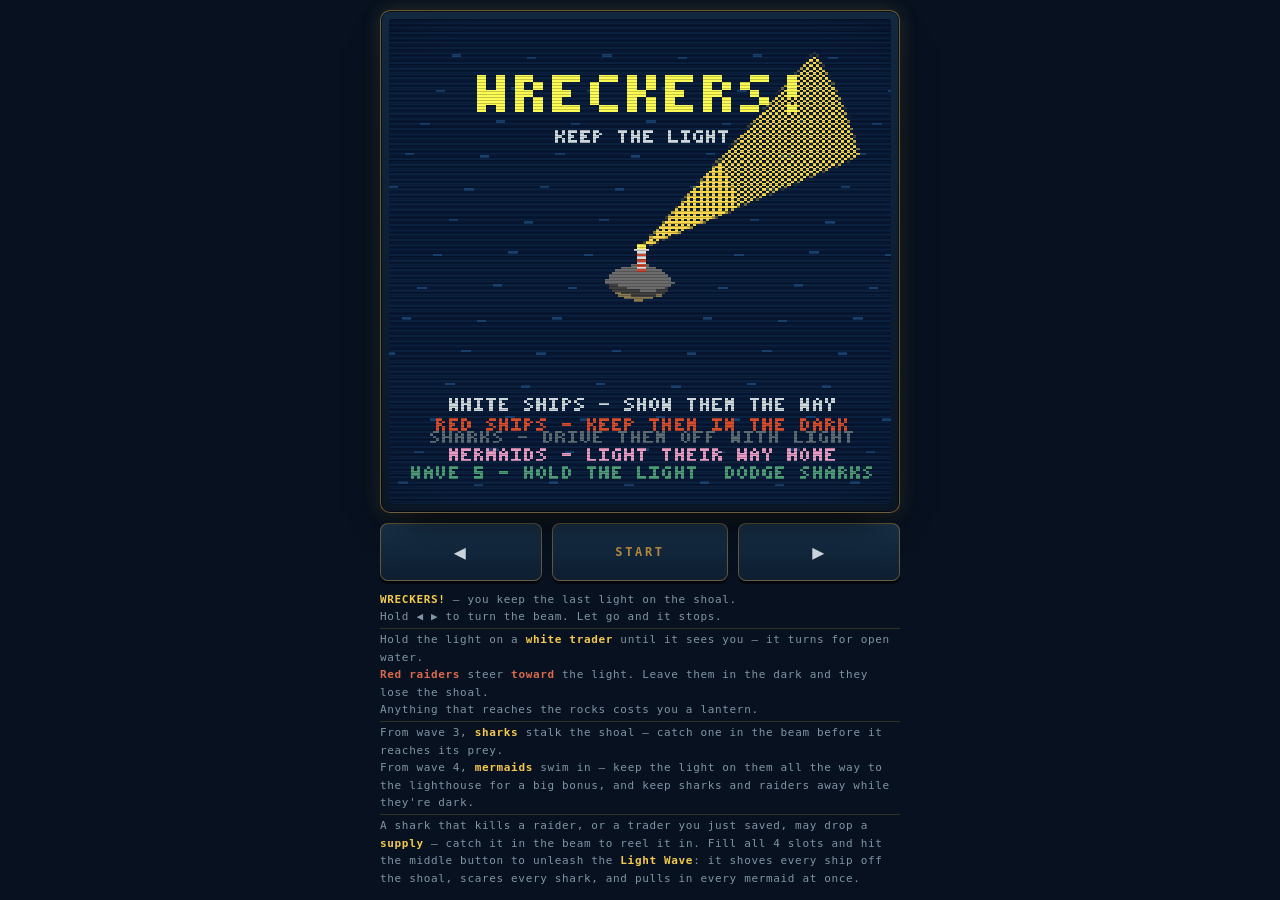
<file: index.html>
<!DOCTYPE html>
<html lang="en">
<head>
<meta charset="utf-8">
<meta name="viewport" content="width=device-width,initial-scale=1,viewport-fit=cover,user-scalable=no">
<meta name="theme-color" content="#07111f">
<title>WRECKERS! — keep the light</title>
<link rel="stylesheet" href="styles.css">
</head>
<body>
<div id="cab">
  <div id="housing">
    <div id="screen">
      <canvas id="c" width="160" height="192" aria-label="Wreckers, a lighthouse game"></canvas>
      <div id="scan"></div>
    </div>
  </div>
  <div id="pad">
    <button class="key" id="kl" aria-label="Turn the light left">◀</button>
    <button class="key mid" id="kf" aria-label="Start, or unleash the Light Wave">START</button>
    <button class="key" id="kr" aria-label="Turn the light right">▶</button>
  </div>
  <p id="label">
    <b>WRECKERS!</b> — you keep the last light on the shoal.<br>
    Hold ◀ ▶ to turn the beam. Let go and it stops.<br>
    <span class="rule"></span>
    Hold the light on a <b>white trader</b> until it sees you — it turns for open water.<br>
    <i>Red raiders</i> steer <i>toward</i> the light. Leave them in the dark and they lose the shoal.<br>
    Anything that reaches the rocks costs you a lantern.<br>
    <span class="rule"></span>
    From wave 3, <b>sharks</b> stalk the shoal — catch one in the beam before it reaches its prey.<br>
    From wave 4, <b>mermaids</b> swim in — keep the light on them all the way to the lighthouse for a big bonus, and keep sharks and raiders away while they're dark.<br>
    <span class="rule"></span>
    A shark that kills a raider, or a trader you just saved, may drop a <b>supply</b> — catch it in the beam to reel it in. Fill all 4 slots and hit the middle button to unleash the <b>Light Wave</b>: it shoves every ship off the shoal, scares every shark, and pulls in every mermaid at once.<br>
    Clear a wave with a lantern missing and you get one back.<br>
    <span class="rule"></span>
    Every 5th wave, a <b>Kraken</b> looms in from the side. Keep the beam on it to hold its aggression down — let it go dark and it creeps closer, and if its arm reaches the lighthouse, the light goes out instantly. Every mermaid you've saved swims out to shove it back, and the Light Wave halves its aggression outright. Hold it off for the wave and it flees.
  </p>
</div>

<script type="module" src="js/main.js"></script>
</body>
</html>
</file>
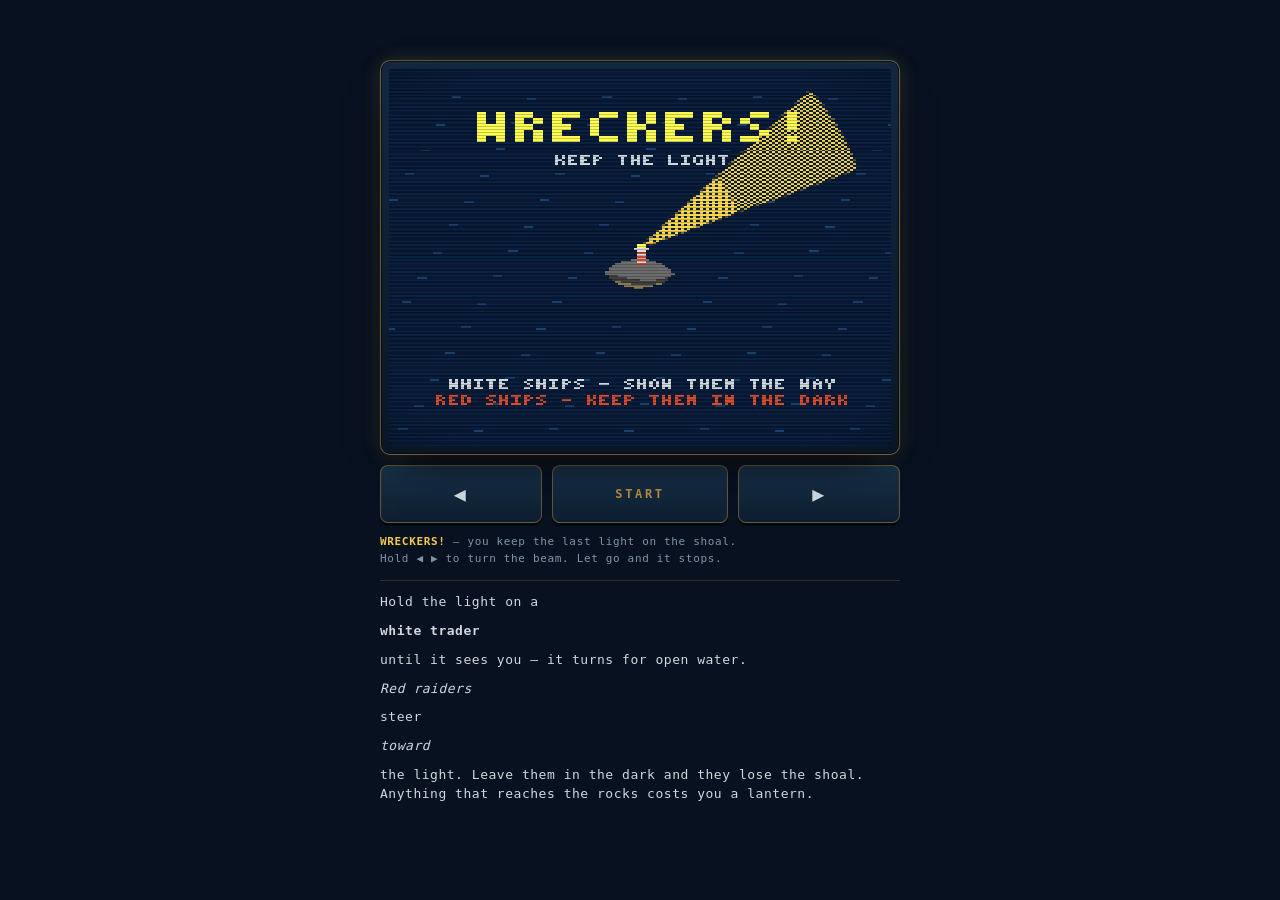
<file: wreckers.html>
<!DOCTYPE html>
<html lang="en">
<head>
<meta charset="utf-8">
<meta name="viewport" content="width=device-width,initial-scale=1,viewport-fit=cover,user-scalable=no">
<meta name="theme-color" content="#07111f">
<title>WRECKERS! — keep the light</title>
<style>
  :root{
    --deep:#07111f;      /* night water */
    --hull:#0e2135;      /* panel */
    --brass:#b98a3c;     /* fittings */
    --lamp:#f4c94e;      /* the light */
    --salt:#cfd8dd;      /* weathered paint */
  }
  *{box-sizing:border-box}
  html,body{height:100%}
  body{
    margin:0;background:var(--deep);color:var(--salt);
    font:500 13px/1.45 ui-monospace,"SF Mono",Menlo,Consolas,monospace;
    letter-spacing:.04em;
    display:flex;flex-direction:column;align-items:center;justify-content:center;
    padding:max(10px,env(safe-area-inset-top)) 10px max(10px,env(safe-area-inset-bottom));
    overflow:hidden;-webkit-user-select:none;user-select:none;
    -webkit-tap-highlight-color:transparent;
  }
  #cab{width:100%;max-width:520px;display:flex;flex-direction:column;gap:10px;min-height:0}

  /* the lamp room: screen sits in a brass-lipped housing that glows amber */
  #housing{
    position:relative;padding:8px;border-radius:10px;
    background:linear-gradient(180deg,#12283f,#0a1626);
    border:1px solid rgba(185,138,60,.55);
    box-shadow:0 0 0 1px rgba(0,0,0,.6) inset,0 18px 40px -18px #000,
               0 0 var(--glow,26px) rgba(244,201,78,.16);
    min-height:0;
  }
  #screen{position:relative;width:100%;aspect-ratio:4/3;background:#000;border-radius:4px;overflow:hidden}
  canvas{display:block;width:100%;height:100%;image-rendering:pixelated;image-rendering:crisp-edges}
  #scan{
    position:absolute;inset:0;pointer-events:none;
    background:
      repeating-linear-gradient(to bottom,rgba(0,0,0,.22) 0 1px,rgba(0,0,0,0) 1px 3px),
      radial-gradient(120% 100% at 50% 50%,rgba(0,0,0,0) 55%,rgba(0,0,0,.55) 100%);
  }

  #pad{display:flex;gap:10px;align-items:stretch}
  .key{
    flex:1;appearance:none;border:1px solid rgba(185,138,60,.5);border-radius:8px;
    background:linear-gradient(180deg,#183149,#0d1e30);color:var(--salt);
    font:600 20px/1 ui-monospace,monospace;letter-spacing:.1em;
    padding:18px 0;touch-action:none;cursor:pointer;
    box-shadow:0 3px 0 rgba(0,0,0,.5);transition:transform .06s,background .06s;
  }
  .key.mid{flex:0 0 34%;font-size:12px;letter-spacing:.22em;color:var(--brass)}
  .key.on{background:linear-gradient(180deg,#2a4b68,#16304a);transform:translateY(2px);box-shadow:0 1px 0 rgba(0,0,0,.5)}
  .key:focus-visible{outline:2px solid var(--lamp);outline-offset:2px}

  #label{margin:0;font-size:11px;line-height:1.6;color:#7f95a5;letter-spacing:.06em}
  #label b{color:var(--lamp);font-weight:600}
  #label i{color:#d9694a;font-style:normal;font-weight:600}
  hr{border:0;border-top:1px solid rgba(185,138,60,.25);margin:2px 0}

  @media (orientation:landscape) and (max-height:520px){
    #cab{max-width:none;flex-direction:row;align-items:center;gap:12px}
    #housing{flex:1;min-width:0}
    #pad{flex-direction:column;order:-1;width:88px}
    #pad .key{padding:22px 0}
    #label{display:none}
  }
  @media (prefers-reduced-motion:reduce){#housing{transition:none}}
</style>
</head>
<body>
<div id="cab">
  <div id="housing">
    <div id="screen">
      <canvas id="c" width="160" height="192" aria-label="Wreckers, a lighthouse game"></canvas>
      <div id="scan"></div>
    </div>
  </div>
  <div id="pad">
    <button class="key" id="kl" aria-label="Turn the light left">◀</button>
    <button class="key mid" id="kf">START</button>
    <button class="key" id="kr" aria-label="Turn the light right">▶</button>
  </div>
  <p id="label">
    <b>WRECKERS!</b> — you keep the last light on the shoal.<br>
    Hold ◀ ▶ to turn the beam. Let go and it stops.<br>
    <hr>
    Hold the light on a <b>white trader</b> until it sees you — it turns for open water.<br>
    <i>Red raiders</i> steer <i>toward</i> the light. Leave them in the dark and they lose the shoal.<br>
    Anything that reaches the rocks costs you a lantern.
  </p>
</div>

<script>
(() => {
"use strict";

/* ---------------------------------------------------------------
   WRECKERS!  —  160x192, the 2600's real playfield resolution.
   Pixels are stretched 1.6:1 like NTSC, so all geometry is done in
   "screen units" (x scaled by PA) while drawing stays in pixels.
----------------------------------------------------------------*/
const W = 160, H = 192, PA = 1.6;

const cv  = document.getElementById('c');
const ctx = cv.getContext('2d');
ctx.imageSmoothingEnabled = false;

// A small, flat palette in the spirit of the TIA.
const C = {
  sea:'#0b2140', seaDeep:'#071733', wave:'#17406e',
  rock:'#6c6c6c', rockLo:'#3f3f3f', sand:'#8a7a52',
  tower:'#dcdcdc', towerRed:'#c8442c', lamp:'#fcfc54',
  beam:'#fcd84c', hull:'#8a9bab', sail:'#5c7d99', sail2:'#9cdcfc', salt:'#cfd8dd',
  safe:'#54c05a', raider:'#d84c2c', raiderLo:'#8c2414',
  hud:'#fcd84c', dark:'#000000', white:'#ffffff'
};

/* ---------- 3x5 pixel font (drawn, not typeset) ---------- */
const FONT = {
 'A':'010101111101101','B':'110101110101110','C':'011100100100011','D':'110101101101110',
 'E':'111100110100111','F':'111100110100100','G':'011100101101011','H':'101101111101101',
 'I':'111010010010111','J':'001001001101010','K':'101101110101101','L':'100100100100111',
 'M':'101111111101101','N':'101111111111101','O':'010101101101010','P':'110101110100100',
 'Q':'010101101110011','R':'110101110101101','S':'011100010001110','T':'111010010010010',
 'U':'101101101101111','V':'101101101101010','W':'101101111111101','X':'101101010101101',
 'Y':'101101010010010','Z':'111001010100111',
 '0':'111101101101111','1':'010110010010111','2':'111001111100111','3':'111001111001111',
 '4':'101101111001001','5':'111100111001111','6':'111100111101111','7':'111001001001001',
 '8':'111101111101111','9':'111101111001111',
 '!':'010010010000010','.':'000000000000010','-':'000000111000000',' ':'000000000000000',
 ':':'000010000010000',"'":'010010000000000'
};
function textW(s,sc){ return (s.length*4-1)*sc; }
function drawText(s, x, y, col, sc=1){
  ctx.fillStyle = col;
  for(let i=0;i<s.length;i++){
    const g = FONT[s[i]] || FONT[' '];
    const ox = x + i*4*sc;
    for(let r=0;r<5;r++) for(let c2=0;c2<3;c2++)
      if(g[r*3+c2]==='1') ctx.fillRect(ox+c2*sc, y+r*sc, sc, sc);
  }
}
function drawTextC(s,y,col,sc=1){ drawText(s, Math.round((W-textW(s,sc))/2), y, col, sc); }

/* ---------- dithered "transparency", the era-correct way ---------- */
function checker(col, density){
  const p = document.createElement('canvas'); p.width = p.height = 2;
  const g = p.getContext('2d'); g.fillStyle = col;
  g.fillRect(0,0,1,1); g.fillRect(1,1,1,1);
  if(density > 0.5){ g.fillRect(1,0,1,1); }
  return ctx.createPattern(p,'repeat');
}
const BEAM_FAR  = checker(C.beam, 0.5);
const BEAM_NEAR = checker(C.beam, 0.75);

/* ---------- the shoal ---------- */
const CX = 80, CY = 104;             // island centre, in pixels
const LX = 80, LY = CY - 13;         // the lamp itself
const BEAM_LEN = 118;                // screen units
const BEAM_HALF = 0.20;              // radians
const TURN_RATE = 2.05;              // radians / sec
const CRASH_R = 15;                  // screen units

// 25 x 15 island, hand-set like a playfield graphic
const ISLAND = [
 '.........rrrrrr..........',
 '......rrrrrrrrrrr........',
 '....rrrrrrrrrrrrrrr......',
 '...rrrrrrrrrrrrrrrrr.....',
 '..rrrrrrrrrrrrrrrrrrr....',
 '..rrrrrrrrrrrrrrrrrrrr...',
 '.rrrrrrrrrrrrrrrrrrrrr...',
 '.rrrrrrrrrrrrrrrrrrrrrr..',
 '..dddrrrrrrrrrrrrrrrrr...',
 '..ddddddrrrrrrrrrrrrd....',
 '...dddddddddrrrrrdddd....',
 '....ssdddddddddddddd.....',
 '.....ssssddddddddss......',
 '.......sssssssss.........',
 '..........sss............'
];

/* ---------- geometry in stretched space ---------- */
const sdist = (x1,y1,x2,y2) => Math.hypot((x2-x1)*PA, y2-y1);
const sang  = (x1,y1,x2,y2) => Math.atan2(y2-y1, (x2-x1)*PA);
function angDiff(a,b){ let d=(a-b)%(Math.PI*2); if(d> Math.PI)d-=Math.PI*2; if(d<-Math.PI)d+=Math.PI*2; return d; }
function turnToward(cur, tgt, step){
  const d = angDiff(tgt, cur);
  return cur + Math.max(-step, Math.min(step, d));
}

/* ---------- sound: one oscillator at a time, like the TIA ---------- */
let AC = null;
function audio(){ if(!AC){ try{ AC = new (window.AudioContext||window.webkitAudioContext)(); }catch(e){} } return AC; }
function tone(freq, dur, type='square', vol=.14, delay=0){
  const a = audio(); if(!a) return;
  const t = a.currentTime + delay;
  const o = a.createOscillator(), g = a.createGain();
  o.type = type; o.frequency.setValueAtTime(freq, t);
  g.gain.setValueAtTime(vol, t);
  g.gain.exponentialRampToValueAtTime(.0001, t + dur);
  o.connect(g).connect(a.destination); o.start(t); o.stop(t + dur + .02);
}
function noise(dur=.35, vol=.25){
  const a = audio(); if(!a) return;
  const n = Math.floor(a.sampleRate*dur);
  const buf = a.createBuffer(1, n, a.sampleRate);
  const d = buf.getChannelData(0);
  for(let i=0;i<n;i++) d[i] = (Math.random()*2-1) * (1 - i/n);
  const src = a.createBufferSource(); src.buffer = buf;
  const g = a.createGain(); g.gain.value = vol;
  const f = a.createBiquadFilter(); f.type='lowpass'; f.frequency.value = 900;
  src.connect(f).connect(g).connect(a.destination); src.start();
}
const sfx = {
  save(){ tone(660,.07); tone(990,.10,'square',.13,.07); },
  flee(){ tone(300,.09,'triangle',.12); tone(200,.12,'triangle',.10,.09); },
  lure(){ tone(96,.09,'sawtooth',.10); },
  crash(){ noise(.45,.3); tone(70,.5,'sawtooth',.16); },
  wave(){ [523,659,784].forEach((f,i)=>tone(f,.10,'square',.12,i*.09)); },
  over(){ [392,330,262,196].forEach((f,i)=>tone(f,.24,'square',.14,i*.16)); }
};

/* ---------- state ---------- */
const G = {
  mode:'title', t:0, beam:-Math.PI/2, ships:[], spawnT:1.2,
  score:0, best:0, lanterns:3, wave:1, cleared:0, streak:0,
  flash:0, shake:0, msg:'', msgT:0, lock:0, lureT:0, drift:0
};

function reset(){
  G.mode='play'; G.ships.length=0; G.score=0; G.lanterns=3; G.wave=1;
  G.cleared=0; G.streak=0; G.spawnT=1.4; G.beam=-Math.PI/2;
  G.flash=0; G.shake=0; G.msg='WAVE 1'; G.msgT=1.4;
}

const waveSpeed  = () => 11 + (G.wave-1)*1.5;
const waveGap    = () => Math.max(1.05, 3.1 - (G.wave-1)*0.19);
const raiderOdds = () => Math.min(0.52, 0.14 + (G.wave-1)*0.055);

function spawn(){
  if(G.ships.length >= 6) return;
  const edge = (Math.random()*4)|0;
  let x,y;
  if(edge===0){ x = Math.random()*W; y = -8; }
  else if(edge===1){ x = Math.random()*W; y = H+8; }
  else if(edge===2){ x = -8; y = 20 + Math.random()*(H-30); }
  else { x = W+8; y = 20 + Math.random()*(H-30); }
  const raider = Math.random() < raiderOdds();
  G.ships.push({
    x, y, a: sang(x,y,CX,CY) + (Math.random()-.5)*0.5,
    type: raider ? 1 : 0, lit: 0, patience: 7.2, wob: Math.random()*6,
    state:'in', spd: waveSpeed() * (raider ? 0.95 : 1) * (0.9+Math.random()*0.25),
    ft: 0
  });
}

function litBy(s){
  const d = sdist(LX,LY,s.x,s.y);
  if(d > BEAM_LEN || d < 6) return false;
  return Math.abs(angDiff(sang(LX,LY,s.x,s.y), G.beam)) < BEAM_HALF;
}

function loseLantern(){
  G.lanterns--; G.streak = 0; G.flash = .32; G.shake = .5; sfx.crash();
  if(G.lanterns <= 0){
    G.mode='over'; G.lock = .9; G.best = Math.max(G.best, G.score); sfx.over();
  }
}

function cleared(){
  G.cleared++;
  if(G.cleared >= 8){
    G.cleared = 0; G.wave++; G.msg = 'WAVE ' + G.wave; G.msgT = 1.4; sfx.wave();
  }
}

function step(dt){
  G.t += dt; G.drift += dt*6;
  if(G.flash>0) G.flash -= dt;
  if(G.shake>0) G.shake -= dt;
  if(G.msgT>0) G.msgT -= dt;
  if(G.lock>0)  G.lock  -= dt;

  const dir = input();
  if(G.mode==='play') G.beam += dir * TURN_RATE * dt;
  else G.beam += TURN_RATE * 0.45 * dt;          // attract-mode sweep

  if(G.mode!=='play') return;

  G.spawnT -= dt;
  if(G.spawnT <= 0){ spawn(); G.spawnT = waveGap() * (0.8 + Math.random()*0.5); }

  let luring = false;

  for(let i=G.ships.length-1;i>=0;i--){
    const s = G.ships[i];
    if(s.ft>0) s.ft -= dt;
    let spd = s.spd;

    if(s.state === 'in'){
      const lit = litBy(s);
      s.lit = lit ? Math.min(1, s.lit + dt*2.2) : Math.max(0, s.lit - dt*0.8);
      const toRock = sang(s.x, s.y, CX, CY);

      if(s.type === 0){
        // trader: drifts in blind, turns for open water once it reads the light
        s.a = turnToward(s.a, toRock, dt*0.45);
        if(s.lit >= 1){
          s.state='out'; s.a = toRock + Math.PI + (Math.random()-.5)*0.7; s.ft = .5;
          G.streak++; G.score += 100 + Math.min(150, (G.streak-1)*25);
          sfx.save(); cleared();
        }
      }else{
        // raider: the light is what it steers by
        if(s.lit > 0.12){
          luring = true;
          s.a = turnToward(s.a, toRock, dt*2.2);
          spd = s.spd * (1.15 + s.lit*0.75);
        }else{
          s.wob += dt;
          s.a += Math.sin(s.wob*2.1)*dt*1.6;
          spd = s.spd * 0.42;
          s.patience -= dt;
          if(s.patience <= 0){
            s.state='out'; s.a = toRock + Math.PI + (Math.random()-.5)*0.9;
            G.score += 50; sfx.flee(); cleared();
          }
        }
      }
      if(sdist(s.x,s.y,CX,CY) < CRASH_R){ G.ships.splice(i,1); loseLantern(); continue; }
    }else{
      spd = s.spd * 1.7;
      s.lit = Math.max(0, s.lit - dt);
    }

    s.x += Math.cos(s.a)*spd*dt / PA;
    s.y += Math.sin(s.a)*spd*dt;
    if(s.x < -14 || s.x > W+14 || s.y < -14 || s.y > H+14) G.ships.splice(i,1);
  }

  if(luring){
    G.lureT -= dt;
    if(G.lureT <= 0){ sfx.lure(); G.lureT = .19; }
  } else G.lureT = 0;
}

/* ---------- drawing ---------- */
function drawSea(){
  ctx.fillStyle = C.sea; ctx.fillRect(0,0,W,H);
  ctx.fillStyle = C.seaDeep;
  for(let y=0;y<H;y+=2) ctx.fillRect(0,y,W,1);
  ctx.fillStyle = C.wave;
  const off = Math.floor(G.drift) % 24;
  for(let y=14;y<H;y+=13){
    for(let x=((y*7)%24) - off; x<W; x+=24){
      const d = sdist(x+1,y,CX,CY);
      if(d > 26) ctx.fillRect(x, y + ((x>>3)&1), 3, 1);
    }
  }
}

function drawBeam(){
  const a0 = G.beam - BEAM_HALF, a1 = G.beam + BEAM_HALF;
  const wedge = (len, style) => {
    ctx.beginPath(); ctx.moveTo(LX, LY);
    for(let a=a0; a<=a1+0.001; a+=0.02) ctx.lineTo(LX + Math.cos(a)*len/PA, LY + Math.sin(a)*len);
    ctx.closePath(); ctx.fillStyle = style; ctx.fill();
  };
  wedge(BEAM_LEN, BEAM_FAR);
  wedge(BEAM_LEN*0.45, BEAM_NEAR);
}

function drawShip(s){
  const lit = s.lit > 0.25;
  const px = Math.round(s.x), py = Math.round(s.y);
  // wake
  ctx.fillStyle = C.wave;
  ctx.fillRect(px - Math.round(Math.cos(s.a)*3), py - Math.round(Math.sin(s.a)*3), 1, 1);

  let body = s.type ? C.raider : C.hull;
  if(s.state === 'out') body = s.ft>0 && (G.t*20|0)%2 ? C.white : C.safe;
  else if(lit) body = s.type ? C.raider : C.white;

  ctx.fillStyle = s.type ? C.raiderLo : C.wave;
  ctx.fillRect(px-2, py+1, 4, 1);           // shadowed hull line
  ctx.fillStyle = body;
  ctx.fillRect(px-2, py-1, 4, 2);           // hull
  ctx.fillRect(px + (Math.cos(s.a)>0?2:-3), py-1, 1, 1); // prow
  ctx.fillStyle = s.type ? C.raiderLo : (lit ? C.sail2 : C.sail);
  ctx.fillRect(px, py-3, 1, 2);             // mast/sail

  if(lit){                                   // caught in the light
    ctx.fillStyle = C.lamp;
    ctx.fillRect(px-3, py-2, 1, 1); ctx.fillRect(px+2, py-2, 1, 1);
  }
}

function drawIsland(){
  const ox = CX - 12, oy = CY - 7, hit = G.flash > 0;
  for(let r=0;r<ISLAND.length;r++){
    const row = ISLAND[r];
    for(let c2=0;c2<row.length;c2++){
      const ch = row[c2]; if(ch==='.') continue;
      ctx.fillStyle = hit ? C.towerRed : (ch==='r'?C.rock : ch==='d'?C.rockLo : C.sand);
      ctx.fillRect(ox+c2, oy+r, 1, 1);
    }
  }
  // lighthouse
  const tx = CX-1, ty = CY-12;
  for(let i=0;i<8;i++){
    ctx.fillStyle = (i%2) ? C.towerRed : C.tower;
    ctx.fillRect(tx, ty+i, 3, 1);
  }
  ctx.fillStyle = C.tower; ctx.fillRect(tx-1, ty-1, 5, 1);
  ctx.fillStyle = ((G.t*8|0)%2 && G.mode==='play') ? C.white : C.lamp;
  ctx.fillRect(tx, ty-3, 3, 2);
}

function drawHUD(){
  drawText(String(G.score).padStart(5,'0'), 4, 5, C.hud, 2);
  for(let i=0;i<G.lanterns;i++){
    const x = W-6-i*7;
    ctx.fillStyle = C.rockLo; ctx.fillRect(x, 5, 3, 5);
    ctx.fillStyle = C.lamp;   ctx.fillRect(x, 6, 3, 3);
  }
  drawText('WAVE '+G.wave, 4, 17, '#7f95a5', 1);
}

function render(){
  ctx.save();
  if(G.shake > 0){
    ctx.translate(Math.round((Math.random()-.5)*3), Math.round((Math.random()-.5)*3));
  }
  drawSea();
  drawBeam();
  for(const s of G.ships) drawShip(s);
  drawIsland();

  if(G.mode === 'play'){
    drawHUD();
    if(G.msgT > 0 && (G.t*6|0)%2) drawTextC(G.msg, 150, C.lamp, 2);
  }

  if(G.mode === 'title'){
    drawTextC('WRECKERS!', 22, C.lamp, 3);
    drawTextC('KEEP THE LIGHT', 44, C.salt, 1);
    drawTextC('WHITE SHIPS - SHOW THEM THE WAY', 158, C.salt, 1);
    drawTextC('RED SHIPS - KEEP THEM IN THE DARK', 166, C.raider, 1);
    if((G.t*2|0)%2) drawTextC('PRESS START', 178, C.lamp, 1);
  }

  if(G.mode === 'over'){
    ctx.fillStyle = 'rgba(0,0,0,.55)'; ctx.fillRect(0, 60, W, 76);
    drawTextC('THE LIGHT', 68, C.raider, 2);
    drawTextC('WENT OUT', 82, C.raider, 2);
    drawTextC('SCORE '+String(G.score).padStart(5,'0'), 100, C.lamp, 1);
    drawTextC('BEST  '+String(G.best).padStart(5,'0'), 110, C.hull, 1);
    if(G.lock <= 0 && (G.t*2|0)%2) drawTextC('PRESS START', 124, C.salt, 1);
  }

  ctx.restore();
  if(G.flash > 0){
    ctx.fillStyle = G.flash > .22 ? C.white : 'rgba(255,255,255,.35)';
    ctx.fillRect(0,0,W,H);
  }
}

/* ---------- input: two directions, and nothing else ---------- */
const held = { l:false, r:false };
const ptr  = new Map();
function input(){
  let d = 0;
  if(held.l || [...ptr.values()].includes(-1)) d -= 1;
  if(held.r || [...ptr.values()].includes( 1)) d += 1;
  return d;
}
function fire(){
  audio();
  if(G.mode === 'title'){ reset(); }
  else if(G.mode === 'over' && G.lock <= 0){ reset(); }
}

const kl = document.getElementById('kl'), kr = document.getElementById('kr'), kf = document.getElementById('kf');
function bind(el, dir){
  const down = e => { e.preventDefault(); ptr.set(e.pointerId, dir); el.classList.add('on'); audio();
                      if(G.mode!=='play') fire(); };
  const up   = e => { ptr.delete(e.pointerId); el.classList.remove('on'); };
  el.addEventListener('pointerdown', down);
  el.addEventListener('pointerup', up);
  el.addEventListener('pointercancel', up);
  el.addEventListener('pointerleave', up);
  el.addEventListener('contextmenu', e => e.preventDefault());
}
bind(kl, -1); bind(kr, 1);
kf.addEventListener('pointerdown', e => { e.preventDefault(); kf.classList.add('on'); fire(); });
['pointerup','pointercancel','pointerleave'].forEach(t => kf.addEventListener(t, () => kf.classList.remove('on')));

// the screen itself is a two-zone control, the way a paddle was
cv.addEventListener('pointerdown', e => {
  e.preventDefault(); audio();
  if(G.mode !== 'play'){ fire(); return; }
  const r = cv.getBoundingClientRect();
  ptr.set(e.pointerId, (e.clientX - r.left) < r.width/2 ? -1 : 1);
});
['pointerup','pointercancel'].forEach(t =>
  cv.addEventListener(t, e => ptr.delete(e.pointerId)));

addEventListener('keydown', e => {
  if(e.repeat) return;
  const k = e.key.toLowerCase();
  if(k==='arrowleft'  || k==='a'){ held.l = true; kl.classList.add('on'); e.preventDefault(); }
  if(k==='arrowright' || k==='d'){ held.r = true; kr.classList.add('on'); e.preventDefault(); }
  if(k===' ' || k==='enter'){ fire(); e.preventDefault(); }
});
addEventListener('keyup', e => {
  const k = e.key.toLowerCase();
  if(k==='arrowleft'  || k==='a'){ held.l = false; kl.classList.remove('on'); }
  if(k==='arrowright' || k==='d'){ held.r = false; kr.classList.remove('on'); }
});
addEventListener('blur', () => { held.l = held.r = false; ptr.clear();
  kl.classList.remove('on'); kr.classList.remove('on'); });

/* ---------- loop ---------- */
const housing = document.getElementById('housing');
let last = performance.now(), glowT = 0;
function frame(now){
  let dt = (now - last)/1000; last = now;
  if(dt > 0.05) dt = 0.05;
  step(dt);
  render();
  // the housing breathes with the lamp — one glow, tied to the game
  glowT += dt;
  if(glowT > .1){
    glowT = 0;
    const lit = G.mode==='play' ? 26 + G.streak*2 : 20;
    housing.style.setProperty('--glow', (G.flash>0 ? 70 : lit) + 'px');
  }
  requestAnimationFrame(frame);
}
requestAnimationFrame(frame);

// keep the whole thing on one screen, no page scroll
document.addEventListener('touchmove', e => e.preventDefault(), {passive:false});
function fit(){
  const cab = document.getElementById('cab');
  const pad = document.getElementById('pad').offsetHeight;
  const lab = document.getElementById('label').offsetHeight;
  const avail = window.innerHeight - pad - lab - 60;
  const maxW = Math.min(520, avail * 4/3);
  if(maxW > 200 && getComputedStyle(cab).flexDirection === 'column') cab.style.maxWidth = maxW + 'px';
}
addEventListener('resize', fit); addEventListener('orientationchange', () => setTimeout(fit,150)); fit();

})();
</script>
</body>
</html>
</file>
<file: styles.css>
:root{
  --deep:#07111f;      /* night water */
  --hull:#0e2135;      /* panel */
  --brass:#b98a3c;     /* fittings */
  --lamp:#f4c94e;      /* the light */
  --salt:#cfd8dd;      /* weathered paint */
}
*{box-sizing:border-box}
html,body{height:100%}
body{
  margin:0;background:var(--deep);color:var(--salt);
  font:500 13px/1.45 ui-monospace,"SF Mono",Menlo,Consolas,monospace;
  letter-spacing:.04em;
  display:flex;flex-direction:column;align-items:center;justify-content:center;
  padding:max(10px,env(safe-area-inset-top)) 10px max(10px,env(safe-area-inset-bottom));
  overflow:hidden;-webkit-user-select:none;user-select:none;
  -webkit-tap-highlight-color:transparent;
  height:100%;
}
#cab{width:100%;max-width:520px;height:100%;display:flex;flex-direction:column;gap:10px;min-height:0}

/* the lamp room: screen sits in a brass-lipped housing that glows amber */
#housing{
  position:relative;padding:8px;border-radius:10px;
  background:linear-gradient(180deg,#12283f,#0a1626);
  border:1px solid rgba(185,138,60,.55);
  box-shadow:0 0 0 1px rgba(0,0,0,.6) inset,0 18px 40px -18px #000,
             0 0 var(--glow,26px) rgba(244,201,78,.16);
  min-height:120px;flex:1 1 auto;display:flex;
}
#screen{position:relative;width:auto;height:100%;max-width:100%;aspect-ratio:4/3;background:#000;border-radius:4px;overflow:hidden;margin:auto}
canvas{display:block;width:100%;height:100%;image-rendering:pixelated;image-rendering:crisp-edges}
#scan{
  position:absolute;inset:0;pointer-events:none;
  background:
    repeating-linear-gradient(to bottom,rgba(0,0,0,.22) 0 1px,rgba(0,0,0,0) 1px 3px),
    radial-gradient(120% 100% at 50% 50%,rgba(0,0,0,0) 55%,rgba(0,0,0,.55) 100%);
}

#pad{display:flex;gap:10px;align-items:stretch;flex-shrink:0}
.key{
  flex:1;appearance:none;border:1px solid rgba(185,138,60,.5);border-radius:8px;
  background:linear-gradient(180deg,#183149,#0d1e30);color:var(--salt);
  font:600 20px/1 ui-monospace,monospace;letter-spacing:.1em;
  padding:18px 0;touch-action:none;cursor:pointer;
  box-shadow:0 3px 0 rgba(0,0,0,.5);transition:transform .06s,background .06s;
}
.key.mid{flex:0 0 34%;font-size:12px;letter-spacing:.22em;color:var(--brass)}
.key.on{background:linear-gradient(180deg,#2a4b68,#16304a);transform:translateY(2px);box-shadow:0 1px 0 rgba(0,0,0,.5)}
.key:focus-visible{outline:2px solid var(--lamp);outline-offset:2px}
.key.mid.ready{
  color:#eaffff;border-color:rgba(140,240,255,.7);
  animation:wavePulse 1s ease-in-out infinite;
}
@keyframes wavePulse{
  0%,100%{box-shadow:0 3px 0 rgba(0,0,0,.5),0 0 6px rgba(140,240,255,.3)}
  50%{box-shadow:0 3px 0 rgba(0,0,0,.5),0 0 16px rgba(140,240,255,.85)}
}
@media (prefers-reduced-motion:reduce){.key.mid.ready{animation:none}}

#label{margin:0;font-size:11px;line-height:1.6;color:#7f95a5;letter-spacing:.06em;flex:0 1 auto;min-height:0;max-height:34%;overflow:auto}
#label b{color:var(--lamp);font-weight:600}
#label i{color:#d9694a;font-style:normal;font-weight:600}
#label .rule{display:block;border-top:1px solid rgba(185,138,60,.25);margin:2px 0}

@media (orientation:landscape) and (max-height:520px){
  #cab{max-width:none;flex-direction:row;align-items:center;gap:12px}
  #housing{flex:1;min-width:0}
  #pad{flex-direction:column;order:-1;width:88px}
  #pad .key{padding:22px 0}
  #label{display:none}
}
@media (prefers-reduced-motion:reduce){#housing{transition:none}}
</file>
